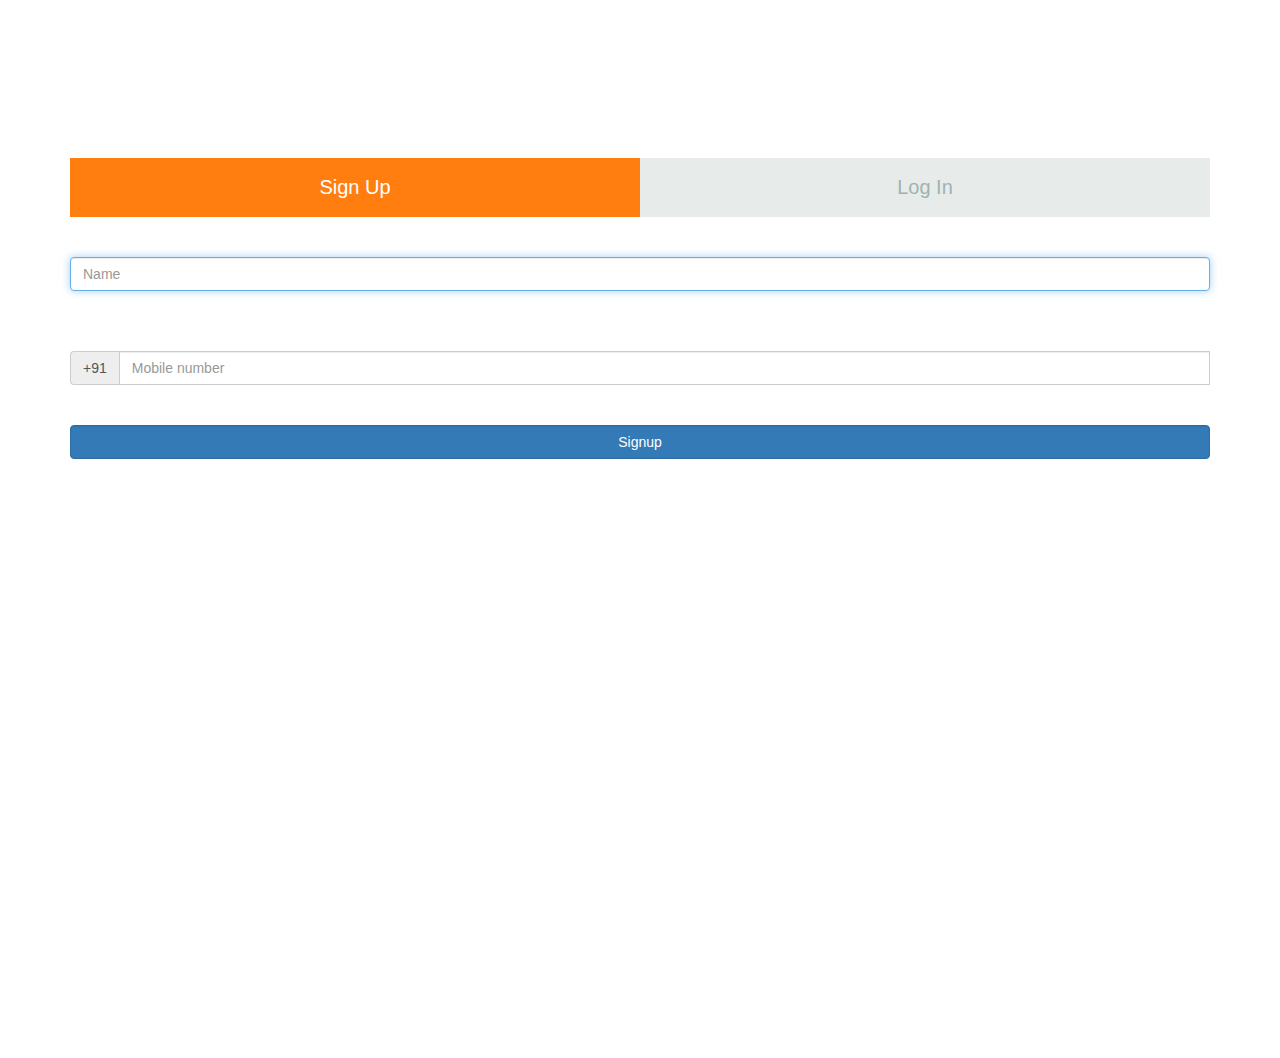
<file: index.html>
<!DOCTYPE html>
<html>
    <!--
  * Please see the included README.md file for license terms and conditions.
  -->

    <head>
        <meta charset="UTF-8">
        <title>Blank App Designer Cordova Web App Project Template</title>
        <meta http-equiv="Content-type" content="text/html; charset=utf-8">

        <meta name="viewport" content="width=device-width, minimum-scale=1, initial-scale=1, user-scalable=no">
        <!-- <meta name="viewport" content="width=device-width, initial-scale=1, user-scalable=yes, minimum-scale=1, maximum-scale=2"> -->

        <style>
                @-ms-viewport { width: 100vw ; min-zoom: 100% ; zoom: 100% ; }          @viewport { width: 100vw ; min-zoom: 100% zoom: 100% ; }
                @-ms-viewport { user-zoom: fixed ; min-zoom: 100% ; }                   @viewport { user-zoom: fixed ; min-zoom: 100% ; }
                /*@-ms-viewport { user-zoom: zoom ; min-zoom: 100% ; max-zoom: 200% ; }   @viewport { user-zoom: zoom ; min-zoom: 100% ; max-zoom: 200% ; }*/
        </style>

        <link rel="stylesheet" href="css/app.css">
        <link rel="stylesheet" type="text/css" href="css/index_main.less.css" class="main-less">
        <link rel="stylesheet" type="text/css" href="css/style.css">
        <link rel="stylesheet" href="css/bootstrap.min.css">
        <script src="js/jquery.min.js"></script>
        <script src="js/bootstrap.min.js"></script>
        <script type="text/javascript" src="js/login.js"></script>

        
        <script src="js/app.js"></script>
        <!-- for your event code, see README and file comments for details -->
        <script src="js/init-app.js"></script>
        <!-- for your init code, see README and file comments for details -->
        <script src="xdk/init-dev.js"></script>
        <!-- normalizes device and document ready events, see file for details -->
        <meta name="apple-mobile-web-app-capable" content="yes">
        <meta name="apple-mobile-web-app-status-bar-style" content="black">
    </head>

    <body>
        <div id="data">
<!--
    <nav class="navbar navbar-default">
        <div class="navbar-header">
          <div class="logo">
          <img src="../images/data.png" alt="mytruck">
          <span>Vetrack</span>
          </div>
        </div>
    </nav>
-->
    <div class="container">
            <div id="response"></div>
    <ul class="tab-group">
    <li class="tab active" id="sign_up_click"><a>Sign Up</a></li>
    <li class="tab" id="log_in_click"><a>Log In</a></li>
    </ul>
    <div id="signup">
      <form id="signup_form">
        <div class="field-wrap">
          <input type="text/css" class="form-control" id="name" placeholder="Name" required autofocus>
          <br>
        </div>
        <div class="field-wrap">
          <div class="input-group">
            <span class="input-group-addon">+91</span>
            <input  type="text"  class="form-control" id="signup_phone_no" name="mobile_number" placeholder="Mobile number" maxlength="10" required >
            <br>
          </div>
        </div> 
        <button type="submit"  class="btn btn-primary pull-right form-control" >Signup</button>
      </form>
    </div>
    <div id="login">
    <form id="login_form">
     <div class="field-wrap">
          <div class="input-group">
            <span class="input-group-addon">+91</span>
            <input  type="text"  class="form-control" id="phone_no"  name="phone_no" placeholder="Mobile number" maxlength="10" required >
            <br>
          </div>
        </div>
    <button type="submit" class="btn btn-primary pull-right form-control" >login</button>
    </form>
    </div>
    </div>
    <div id="alert-overlay"></div>
	<div id="newalert">
		<h2 id="alert-message"></h2>
        <hr>
        <input type="text" class="form-control" id="otp"  name="otp" placeholder="OTP" >
        <hr>
		<button class="alert-dismiss">Submit</button>
         <div id="response_dialog"></div>
	</div>
    </div>
    </body>

</html>
</file>
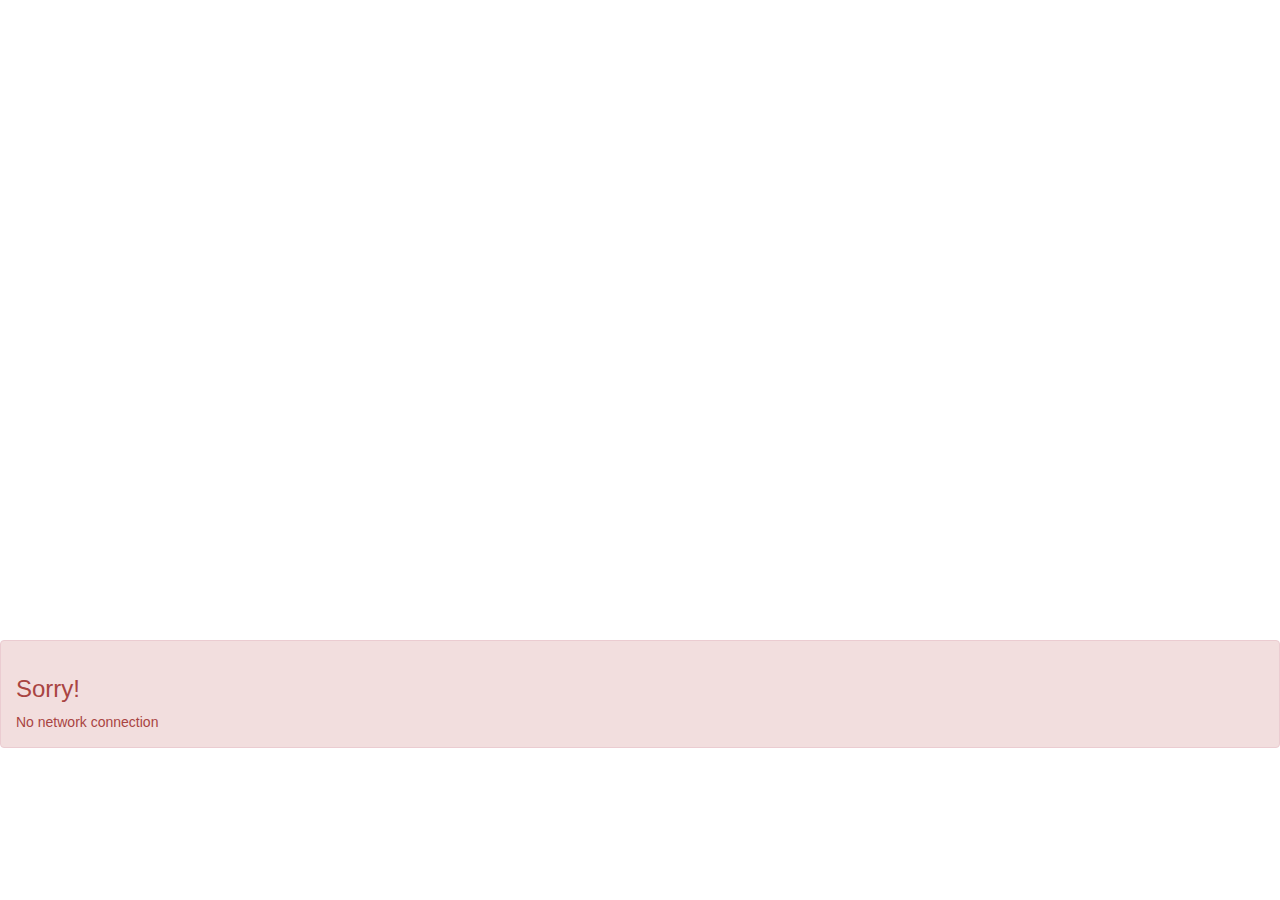
<file: offline.html>
<html>
<head>
     <script src="js/bootstrap.min.js"></script>
    <link rel="stylesheet" href="css/bootstrap.min.css">
    <script src="js/jquery.min.js"></script>
    <script type="text/javascript" src="js/offline.js"></script>
</head>
<body>
    <div class="alert alert-danger" style="margin-top:50%;"><h3>Sorry!</h3><p>No network connection</p></div>

</body>
</html>
</file>
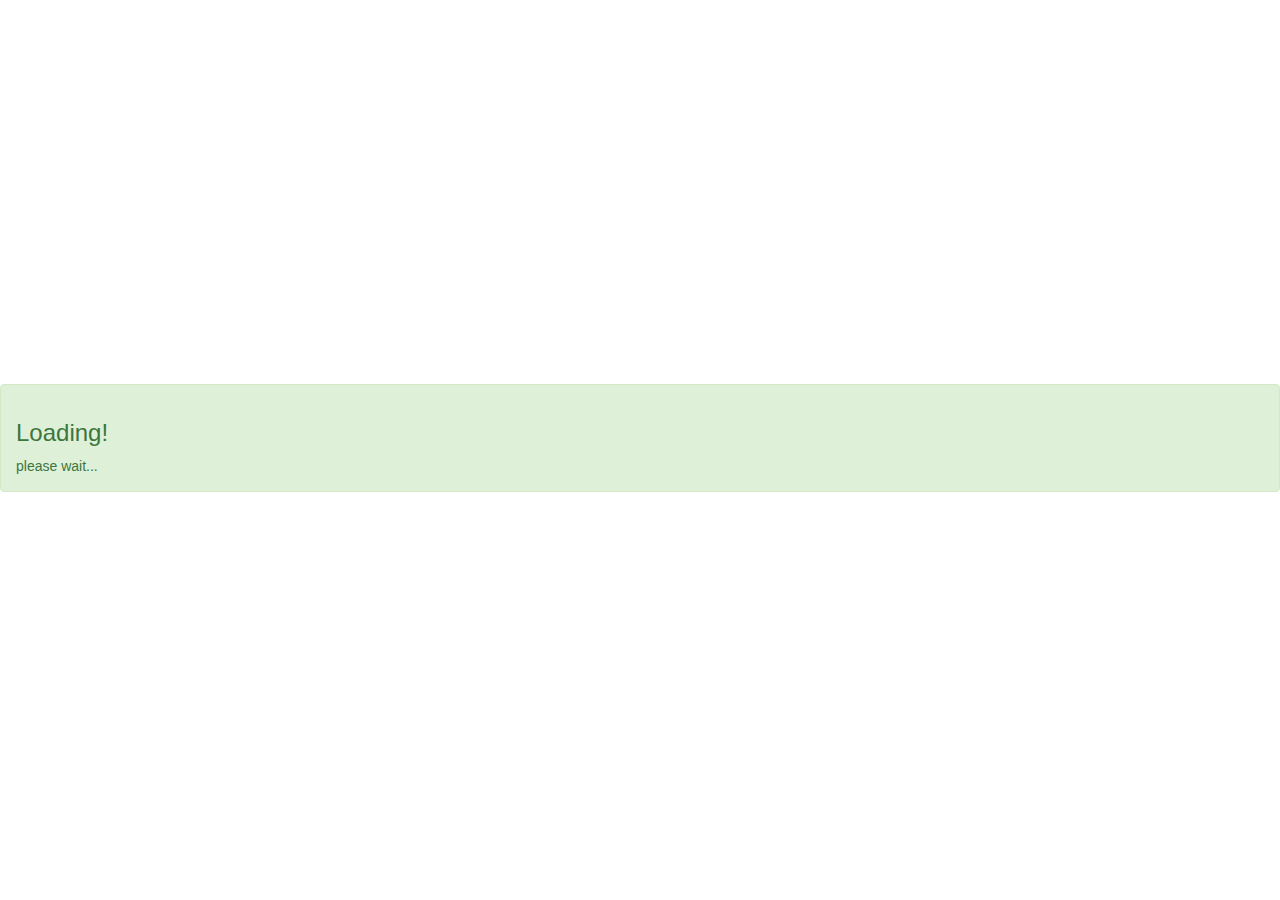
<file: refresh.html>
<html>
<head>
     <script src="js/bootstrap.min.js"></script>
    <link rel="stylesheet" href="css/bootstrap.min.css">
    <script src="js/jquery.min.js"></script>
    <script type="text/javascript" src="js/refresh.js"></script>
</head>
<body>
    <div class="alert alert-success" style="margin-top:30%;"><h3>Loading!</h3><p>please wait...</p></div>
</body>
</html>
</file>
<file: css/app.css>
/*
 * Please see the included README.md file for license terms and conditions.
 */


/* This file is completely optional and not required. */
/* Note the reference that includes it in the index.html file. */


/* Disable certain interactions on touch devices */
/* SOURCE: https://github.com/ftlabs/fastclick/blob/master/examples/input.html */
/* LICENSE: https://github.com/ftlabs/fastclick/blob/master/LICENSE */
body {
    -webkit-touch-callout: none ;
    -webkit-text-size-adjust: none ; -ms-text-size-adjust: none ;
    -webkit-user-select: none ; -moz-user-select: none ; -ms-user-select: none ; user-select: none ;
    -webkit-highlight: none ;
    -webkit-tap-highlight-color: rgba(0,0,0,0) ;
    -webkit-tap-highlight-color: transparent ;      /* For some Androids */
}

/* Recommended for Windows 8 Phone */
/* SOURCE: http://www.excellentwebworld.com/common-problems-solution-for-windows-phone-8-phonegap */
html {
    -ms-touch-action: pan-x ;
}

/* Recommended for Windows 8 Phone */
/* SOURCE: http://www.excellentwebworld.com/common-problems-solution-for-windows-phone-8-phonegap */
body {
    -ms-touch-action: pan-y ;
    -ms-content-zooming: none ;
}

/* allow copy-paste */
input, textarea  {
    -webkit-user-select: text ; -moz-user-select: text ; -ms-user-select: text ; user-select: text ;
}

body {
    /* margin: 0.5rem ; */
    background: white ;
    color: black ;
}
</file>
<file: css/index_main.less.css>
/*

  Warning:  This CSS file has been auto-generated from a .less file.  If you edit it your edits will be lost the next time LessCSS is run.

  It would be best to make a separate CSS file and place any overriding CSS in there.  If you must access the original CSS, do so by editing the .less files.

*/
/* global settings */
*,
*:after,
*:before {
  -webkit-box-sizing: border-box;
  -moz-box-sizing: border-box;
  box-sizing: border-box;
}
body {
  margin: 0px;
}
/* grid */
.grid {
  width: 100%;
}
.upage-content > .grid {
  max-width: none;
  margin-left: auto;
  margin-right: auto;
}
/* gutter around whole design */
/*
.upage-content > .grid-pad {
  padding: @gutter @gutter 0px @gutter;
}
*/
/* column */
.urow:not(.cright) > .col {
  float: left;
}
.urow.cright > .col {
  float: right;
}
.col {
  position: relative;
  min-height: 1px;
}
.content-area {
  position: relative;
}
/* row */
.urow {
  clear: both;
  position: relative;
}
form.urow {
  margin-bottom: 0px;
}
.widget {
  position: relative;
}
/* for widgets and the like
   <div class="table-thing widget">
    <div class="narrow-control w85"> my width is set </div>
    <div class="wide-control"> my width is 100%, minus the set width of the narrow-control</div>
   </div>

   .w85 { width:85px; }
*/
.vertical-col > *,
.vertical-col > .table-thing,
.vertical-col > .afScrollPanel > .table-thing,
.wrapping-col > .no_wrap.table-thing,
.wrapping-col > .afScrollPanel > .no_wrap.table-thing {
  width: 100%;
}
#afui .vertical-col > .afScrollPanel > .widget,
#afui .vertical-col > .widget,
.vertical-col > .widget,
.camera > .widget {
  width: calc(100% - 10px);
  margin-left: 5px;
}
.col > .vertical-col > .widget {
  width: 100%;
  margin-left: 0;
}
.table-thing {
  display: table;
}
.wide-control {
  display: table-cell;
  width: 100%;
}
.narrow-control {
  display: table-cell;
}
/* wrapping column */
.wrapping-col.right > *,
.wrapping-col.right > .afScrollPanel > * {
  float: right;
}
/* margin: 0 5px;   move margin to another class */
.wrapping-col.left > *,
.wrapping-col.left > .afScrollPanel > * {
  float: left;
}
/* center and right alignment */
.vertical-col.center {
  text-align: center;
}
.vertical-col.right {
  text-align: right;
}
.vertical-col.right > *,
.col > .vertical-col.right > .widget,
.vertical-col.right > .afScrollPanel > * {
  margin-left: auto;
}
.vertical-col.center > *,
.col > .vertical-col.center > .widget,
.vertical-col.center > .afScrollPanel > * {
  margin-left: auto;
  margin-right: auto;
}
.wrapping-col:not(.horiz-area) > .no_wrap,
.wrapping-col:not(.horiz-area) > .afScrollPanel > .no_wrap {
  float: none;
  clear: both;
  /* margin: 8px 0px; */

}
.center-h-v-col > .widget {
  position: absolute !important;
  left: 50%;
  top: 50%;
  transform: translate(-50%, -50%);
  -webkit-transform: translate(-50%, -50%);
  margin-top: 0 !important;
}
/* shim */
.uib_shim {
  clear: both;
  float: none !important;
  width: 100%;
  position: relative;
  height: 0px;
  line-height: 0px;
  font-size: 0px;
  display: block;
}
/* content-box fix for box-sizing */
.content-box,
.content-box:before,
.content-box:after {
  -webkit-box-sizing: content-box;
  -moz-box-sizing: content-box;
  box-sizing: content-box;
}
/* page */
.hidden:not(.afPopup) {
  display: none;
}
.upage-content,
.upage-outer {
  position: relative;
}
html,
body {
  height: 100%;
}
body:not(#afui) .upage,
body:not(#afui) .upage-content {
  height: 100%;
}
body:not(#afui) .upage-outer {
  height: auto;
}
/* position relative works fine. but fixed can be elected as well */
/* .upage-content, .upage-outer { position: fixed; height:100%; } */
.upage {
  overflow-x: hidden;
}
.upage-content {
  z-index: 1;
}
#afui .upage {
  padding: 0;
}
/* sidebars and crossbars */
.uib_sidebar {
  position: fixed;
  height: 100%;
  top: 0px;
}
.uib_crossbar {
  position: fixed;
  width: 100%;
  left: 0px;
}
.leftbar,
.rightbar {
  z-index: 2;
}
.reveal.leftbar {
  left: 0px;
  z-index: 0;
}
.reveal.rightbar {
  right: 0px;
  z-index: 0;
}
.leftbar.oh,
.rightbar.oh {
  z-index: 3;
}
.reveal {
  z-index: 0;
  visibility: hidden;
}
.topbar {
  z-index: 3;
}
.topbar.reveal {
  top: 0px;
  z-index: 0;
}
.botbar {
  z-index: 3;
  position: fixed;
}
.botbar.oh,
.topbar.oh {
  z-index: 4;
}
.sidebar-content {
  height: 100%;
  overflow-y: auto;
  position: relative;
  margin: 0;
}
.sidebar-thumb {
  position: relative;
  margin: 0;
  /* background-image:url('images/gripper.png'); */
}
.template {
  display: none !important;
}
.uib-absolute {
  position: absolute !important;
}
.content-block-inner {
  box-sizing: content-box;
}
.navbar-inner .widget-container {
  display: inline-flex;
}
.searchbar {
  width: 100% !important;
  margin: 0 !important;
}
#afui .panel {
  padding: 0px;
}
#afui .pages {
  height: 100%;
}
#afui .upage-outer {
  height: 100%;
}
body#afui.v2 {
  overflow-y: auto !important;
}
body#afui .panel > .widget > input[type="radio"] + label,
body#afui .panel > .widget > input[type="checkbox"] + label {
  padding-top: 14px;
}
#afui .table-thing input[type="radio"] + label,
#afui .table-thing input[type="checkbox"] + label {
  padding-top: 6px !important;
}
input.toggle + label:after {
  width: 32px;
}
body#afui .splt {
  width: 200px;
}
</file>
<file: css/style.css>
*, *:before, *:after {
  box-sizing: border-box;
}

html {
  overflow-y: scroll;
}

body {
  background: #c1bdba;
  font-family: 'Titillium Web', sans-serif;
}

a {
  text-decoration: none;
  color: #1ab188;
  -webkit-transition: .5s ease;
  transition: .5s ease;
}
a:hover {
  color: #179b77;
}

.form {
  background: rgba(60, 31, 57, 0.9);
  padding: 40px;
  max-width: 600px;
  margin: 40px auto;
  border-radius: 4px;
  box-shadow: 0 4px 10px 4px rgba(19, 35, 47, 0.3);
  font-size: 13px;
  color:#eee;
}

.tab-group {
  list-style: none;
  padding: 0;
  margin: 0 0 40px 0;
}
.tab-group:after {
  content: "";
  display: table;
  clear: both;
}
.tab-group li a {
  display: block;
  text-decoration: none;
  padding: 15px;
  background: rgba(160, 179, 176, 0.25);
  color: #a0b3b0;
  font-size: 20px;
  float: left;
  width: 50%;
  text-align: center;
  cursor: pointer;
  -webkit-transition: .5s ease;
  transition: .5s ease;
}
.tab-group li a:hover {
  background: #179b77;
  color: #ffffff;
}
.tab-group .active a {
  background: #ff7e0f;
  color: #ffffff;
}

/*.tab-content > div:last-child {
  display: none;
}*/

h1 {
  text-align: center;
  color: #00000;
  font-weight: 300;
  font-size:50px;
  margin: 0 0 40px;
}

/*label {
  position: absolute;
  -webkit-transform: translateY(6px);
          transform: translateY(6px);
  left: 13px;
  color: rgba(255, 255, 255, 0.5);
  -webkit-transition: all 0.25s ease;
  transition: all 0.25s ease;
  -webkit-backface-visibility: hidden;
  pointer-events: none;
  font-size: 22px;
}
label .req {
  margin: 2px;
  color: #1ab188;
}

label.active {
  -webkit-transform: translateY(50px);
          transform: translateY(50px);
  left: 2px;
  font-size: 14px;
}
label.active .req {
  opacity: 0;
}

label.highlight {
  color: #ffffff;
}*/



textarea {
  /*font-size: 22px;*/
  display: block;
  width: 60%;
  height: 100%;
  padding: 5px 10px;
  background: none;
  background-image: none;
  border: 1px solid #a0b3b0;
  /*color: #ffffff;*/
  border-radius: 10px;
  /*-webkit-transition: border-color .25s ease, box-shadow .25s ease;
  transition: border-color .25s ease, box-shadow .25s ease;*/
}
 textarea:focus {
  outline: 0;
  border-color: #1ab188;
  font-size: x-large;
}

textarea {
  border: 2px solid #a0b3b0;
  resize: vertical;
}

.field-wrap {
  position: relative;
  margin-bottom: 40px;
}

/*.top-row:after {
  content: "";
  display: table;
  clear: both;
}
.top-row > div {
  float: left;
  width: 48%;
  margin-right: 4%;
}
.top-row > div:last-child {
  margin: 0;
}
*/
.button {
  border: 0;
  outline: none;
  border-radius: 0;
  padding: 7px 0;
  font-size: 18px;
  font-weight: 600;
  text-transform: uppercase;
  letter-spacing: .1em;
  background: #1ab188;
  color: #ffffff;
  -webkit-transition: all 0.5s ease;
  transition: all 0.5s ease;
  -webkit-appearance: none;
}
.button:hover, .button:focus {
  background: #179b77;
}


  .button-block {
    display: block;
    width: 23%;
    margin-left: 200px;
    border-radius: 12px;

}
 .navbar-header{
  width:100%;
  height:100px;
  background-color: #ff7e0f; 
 }
 img {
    width: 98px;
    height: 100px;
    margin-left: 21px;
}
.container{
  margin-top:158px;
}
.logo span{
font-size: 24px;
color:#ffffff;

}
/*.navbar-fixed-left {
  width: 140px;
  position: fixed;
  border-radius: 0;
  height: 100%;
}
.text-center{
  margin-top: 200px;
}*/
.navbar-fixed-left {
  width: 150px;
  position: fixed;
  border-radius: 0;
  height: 100%;
}

.navbar-fixed-left .navbar-nav > li {
  float: none;   Cancel default li float: left 
  width: 139px;
}

.navbar-fixed-left + .container {
  padding-left: 160px;
}

.sidebar-wrapper{
  height: 100%;
}
.nav navbar-nav navbar-right
{
  position: center;}


.inputfield{
  font-color:lightgrey;
  font-size: 20px;
  opacity:0.5;

}
.inputfield:focus{
  font-color:black;
  font-size:30px;
  border-color: green;
  opacity: 1;
}

.glyphicon glyphicon-user:focus{
  color:#ffffff;
}
#leftmenuinnerinner {
    height: 100%;
    width: 100%;
    overflow-y: scroll;
    overflow-x: hidden;
    padding-top: 20px;
}
#wrapper {
  padding-left: 250px;
  transition: all 0.4s ease 0s;
}

#sidebar-wrapper {
  margin-left: -250px;
  left: 250px;
  width: 250px;
  background: #000;
  position: fixed;
  height: 100%;
  overflow-y: auto;
  z-index: 1000;
  transition: all 0.4s ease 0s;
}

#wrapper.active {
  padding-left: 0;
}

#wrapper.active #sidebar-wrapper {
  left: 0;
}

#page-content-wrapper {
  width: 100%;
}



.sidebar-nav {
  position: absolute;
  top: 0;
  width: 250px;
  list-style: none;
  margin: 0;
  padding: 0;
}

.sidebar-nav li {
  line-height: 40px;
  text-indent: 20px;
}

.sidebar-nav li a {
  color: #999999;
  display: block;
  text-decoration: none;
  padding-left: 60px;
}

.sidebar-nav li a span:before {
  position: absolute;
  left: 0;
  color: #41484c;
  text-align: center;
  width: 20px;
  line-height: 18px;
}

.sidebar-nav li a:hover,
.sidebar-nav li.active {
  color: #fff;
  background: rgba(255,255,255,0.2);
  text-decoration: none;
}

.sidebar-nav li a:active,
.sidebar-nav li a:focus {
  text-decoration: none;
}

.sidebar-nav > .sidebar-brand {
  height: 65px;
  line-height: 60px;
  font-size: 18px;
}

.sidebar-nav > .sidebar-brand a {
  color: #999999;
}

.sidebar-nav > .sidebar-brand a:hover {
  color: #fff;
  background: none;
}



.content-header {
  height: 65px;
  line-height: 65px;
}

.content-header h1 {
  margin: 0;
  margin-left: 20px;
  line-height: 65px;
  display: inline-block;
}

#menu-toggle {
    text-decoration: none;
}

.btn-menu {
  color: #000;
} 

.inset {
  padding: 20px;
}
#alert-overlay {
	position: fixed;
	left: 0;
	right: 0;
	top: 0;
	bottom: 0;
	background-color: rgba(0, 0, 0, 0.4);
	display: none;
	z-index: 10000;
}

#newalert {
	background-color: white;
	border-radius: 5px;
	text-align: center;
	position: fixed;
	padding: 17px;
	left: 50%;
	top: 30%;
	display: none;
	transform: translate(-50%, -50%);
	z-index: 99999;
}   

@media (max-width:767px) {

#wrapper {
  padding-left: 0;
}

#sidebar-wrapper {
  left: 0;
}

#wrapper.active {
  position: relative;
  left: 250px;
}

#wrapper.active #sidebar-wrapper {
  left: 250px;
  width: 250px;
  transition: all 0.4s ease 0s;
}

#menu-toggle {
  display: inline-block;
}

.inset {
  padding: 15px;
}

}
input[type=number]::-webkit-inner-spin-button, 
input[type=number]::-webkit-outer-spin-button { 
-webkit-appearance: none; 
margin: 0;
</file>
